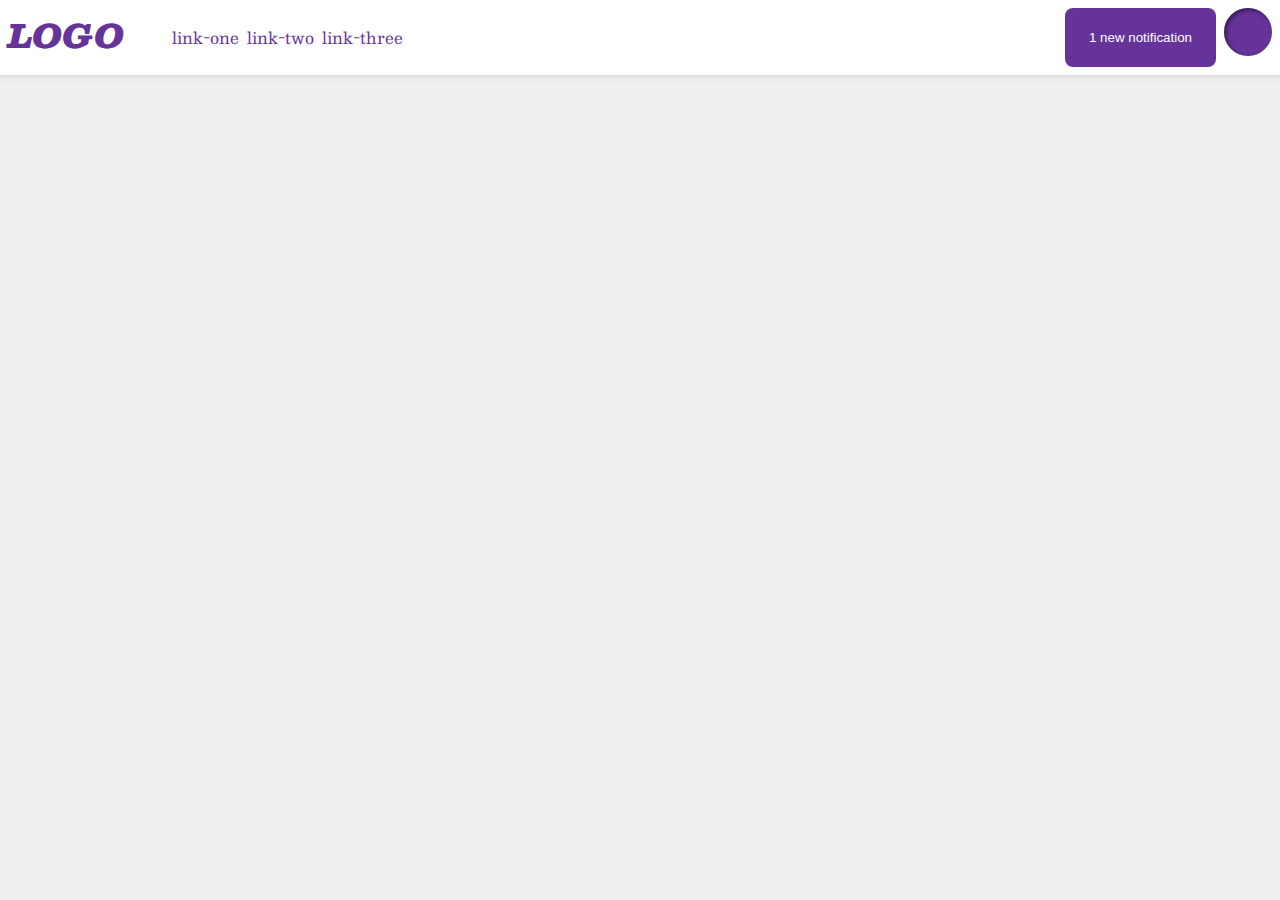
<file: flex/03-flex-header-2/index.html>
<!DOCTYPE html>
<html lang="en">
  <head>
    <meta charset="UTF-8">
    <meta http-equiv="X-UA-Compatible" content="IE=edge">
    <meta name="viewport" content="width=device-width, initial-scale=1.0">
    <title>Flex Header 2</title>
    <link rel="stylesheet" href="style.css">
  </head>
  <body>
    <div class="header">
      
      <div class="start"> 
        <div class="logo">
            LOGO
          </div>  
        <ul class="links">
          <li><a href="google.com">link-one</a></li>
          <li><a href="google.com">link-two</a></li>
          <li><a href="google.com">link-three</a></li>
        </ul>
      </div> 
        
      <div class="end">
        <button class="notifications">
          1 new notification
        </button>
        <div class="profile-image"></div>
      </div> 
      
    </div>
  </body>
</html>
</file>
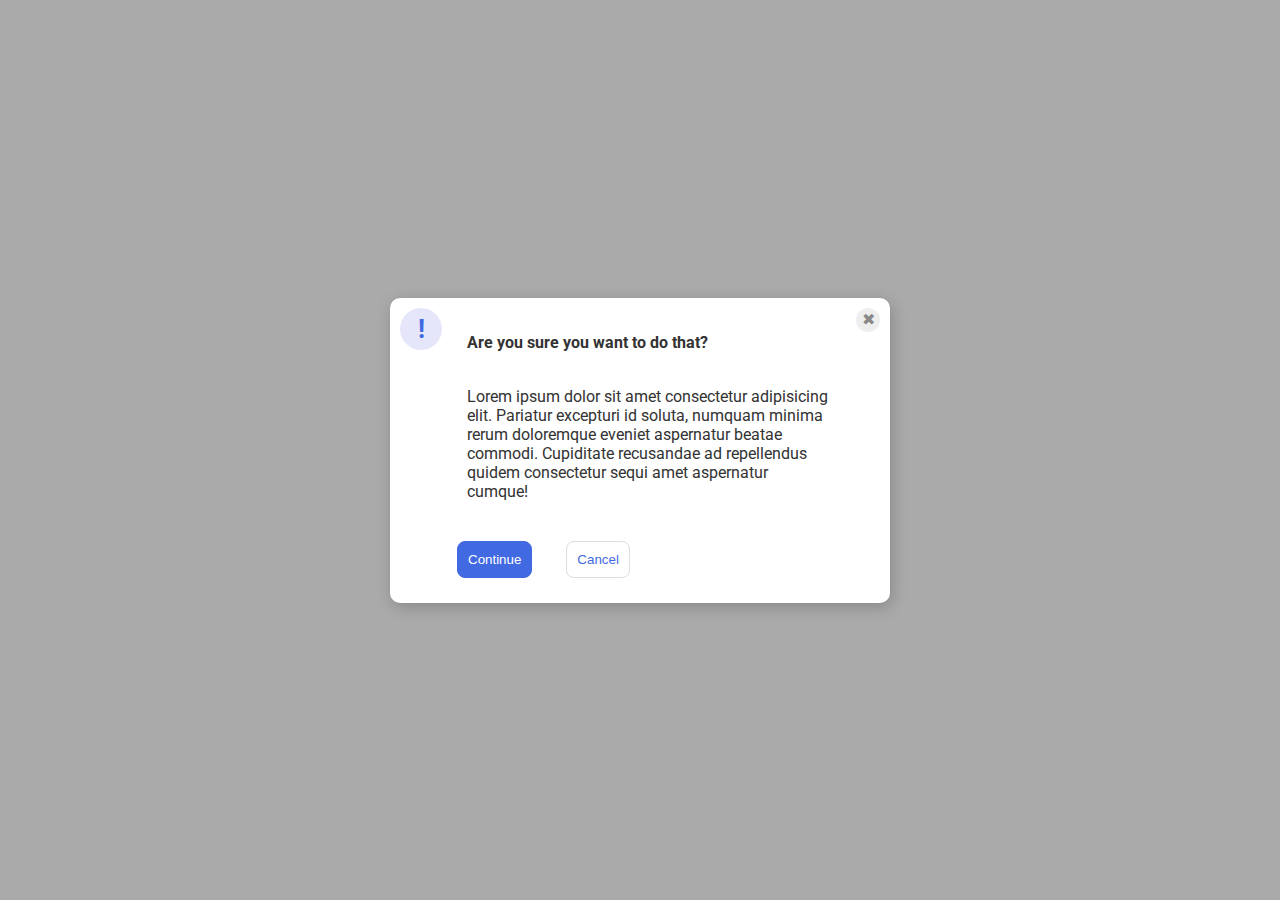
<file: flex/05-flex-modal/index.html>
<!DOCTYPE html>
<html lang="en">
  <head>
    <meta charset="UTF-8">
    <meta http-equiv="X-UA-Compatible" content="IE=edge">
    <meta name="viewport" content="width=device-width, initial-scale=1.0">
    <link rel="stylesheet" href="style.css">
    <title>Modal</title>
  </head>
  <body>
    <div class="modal">

      <div class="excalamation">
        <div class="icon">!</div>
      </div>
      
      <div class="content">
        <div class="header">Are you sure you want to do that?</div>
        <div class="text">Lorem ipsum dolor sit amet consectetur adipisicing elit. Pariatur excepturi id soluta, numquam minima rerum doloremque eveniet aspernatur beatae commodi. Cupiditate recusandae ad repellendus quidem consectetur sequi amet aspernatur cumque!</div>
        <button class="continue">Continue</button>
        <button class="cancel">Cancel</button>
      </div>

      <div class="button">
        <div class="close-button">✖</div>
      </div>

    </div>
  </body>
</html>
</file>
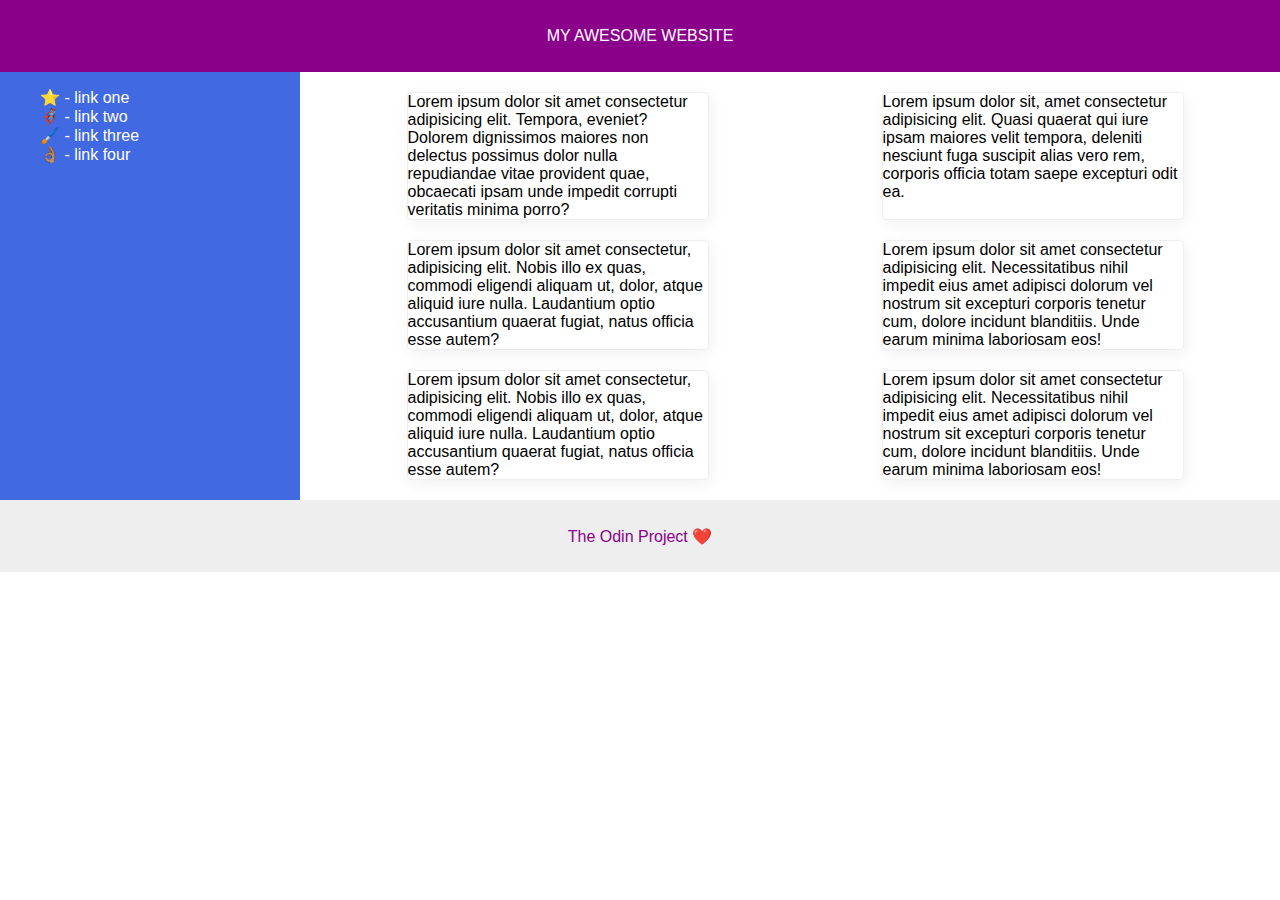
<file: flex/07-flex-layout-2/index.html>
<!DOCTYPE html>
<html lang="en">

<head>
  <meta charset="UTF-8">
  <meta http-equiv="X-UA-Compatible" content="IE=edge">
  <meta name="viewport" content="width=device-width, initial-scale=1.0">
  <title>The Holy Grail</title>
  <link rel="stylesheet" href="style.css">
</head>

<body>
  <div class="header">
    MY AWESOME WEBSITE
  </div>
  <div class="content">
    <div class="sidebar">
      <ul>
        <li><a href="#">⭐ - link one</a></li>
        <li><a href="#">🦸🏽‍♂️ - link two</a></li>
        <li><a href="#">🖌️ - link three</a></li>
        <li><a href="#">👌🏽 - link four</a></li>
      </ul>
    </div>
    <div class="container">
      <div class="card">Lorem ipsum dolor sit amet consectetur adipisicing elit. Tempora, eveniet? Dolorem dignissimos
        maiores non delectus possimus dolor nulla repudiandae vitae provident quae, obcaecati ipsam unde impedit
        corrupti
        veritatis minima porro?</div>
      <div class="card">Lorem ipsum dolor sit, amet consectetur adipisicing elit. Quasi quaerat qui iure ipsam maiores
        velit tempora, deleniti nesciunt fuga suscipit alias vero rem, corporis officia totam saepe excepturi odit ea.
      </div>
      <div class="card">Lorem ipsum dolor sit amet consectetur, adipisicing elit. Nobis illo ex quas, commodi eligendi
        aliquam ut, dolor, atque aliquid iure nulla. Laudantium optio accusantium quaerat fugiat, natus officia esse
        autem?</div>
      <div class="card">Lorem ipsum dolor sit amet consectetur adipisicing elit. Necessitatibus nihil impedit eius amet
        adipisci dolorum vel nostrum sit excepturi corporis tenetur cum, dolore incidunt blanditiis. Unde earum minima
        laboriosam eos!</div>
      <div class="card">Lorem ipsum dolor sit amet consectetur, adipisicing elit. Nobis illo ex quas, commodi eligendi
        aliquam ut, dolor, atque aliquid iure nulla. Laudantium optio accusantium quaerat fugiat, natus officia esse
        autem?</div>
      <div class="card">Lorem ipsum dolor sit amet consectetur adipisicing elit. Necessitatibus nihil impedit eius amet
        adipisci dolorum vel nostrum sit excepturi corporis tenetur cum, dolore incidunt blanditiis. Unde earum minima
        laboriosam eos!</div>
    </div>
  </div>
  <div class="footer">
    The Odin Project ❤️
  </div>
</body>

</html>
</file>
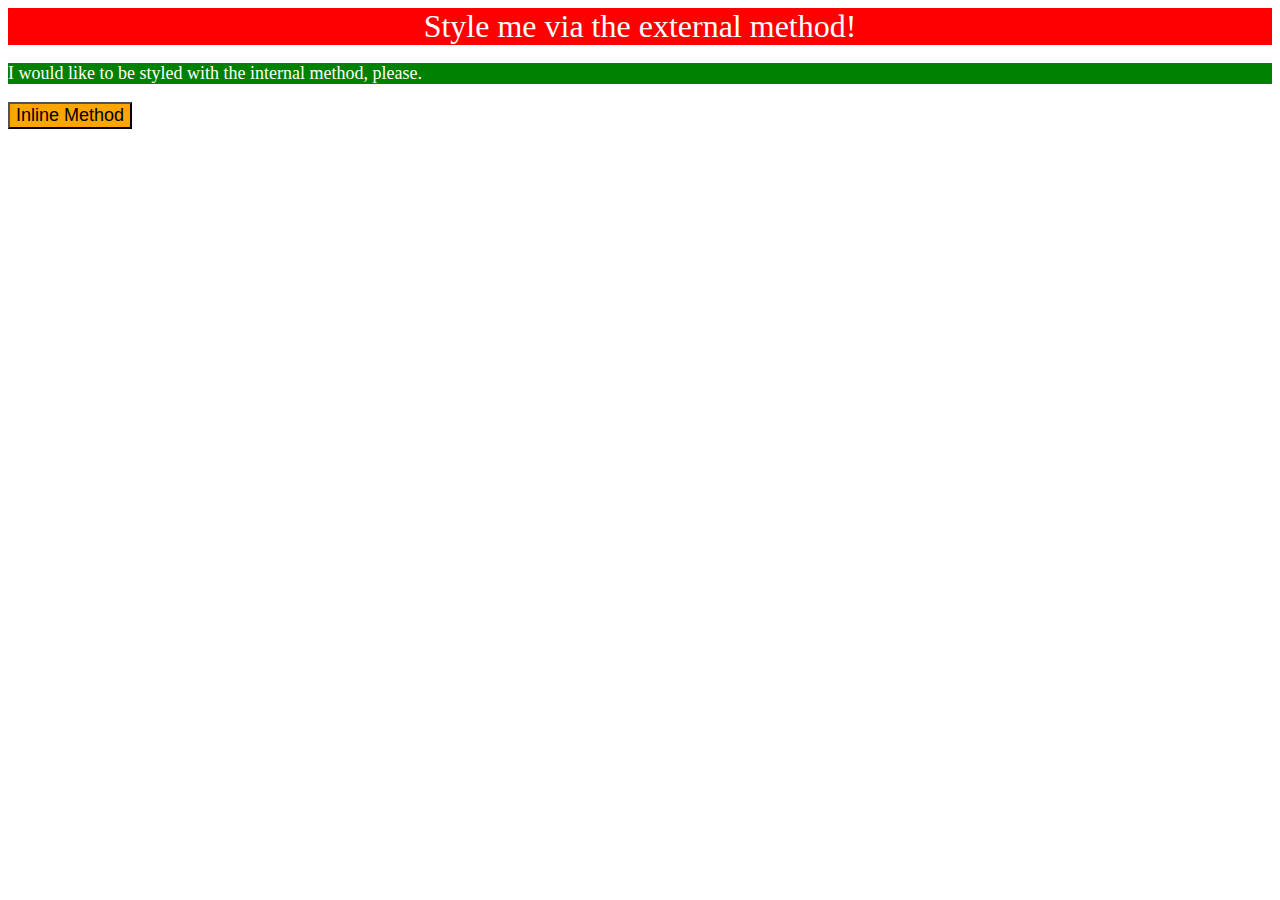
<file: foundations/01-css-methods/index.html>
<!DOCTYPE html>
<html lang="en">

<head>
  <meta charset="UTF-8">
  <meta http-equiv="X-UA-Compatible" content="IE=edge">
  <meta name="viewport" content="width=device-width, initial-scale=1.0">
  <title>Methods for Adding CSS</title>
  <link rel="stylesheet" href="./styles.css">
  <style>
    p {
      background-color: green;
      color: white;
      font-size: 18px;
    }
  </style>
</head>

<body>
  <div>Style me via the external method!</div>
  <p>I would like to be styled with the internal method, please.</p>
  <button style="background-color: orange; font-size: 18px;">Inline Method</button>
</body>

</html>
</file>
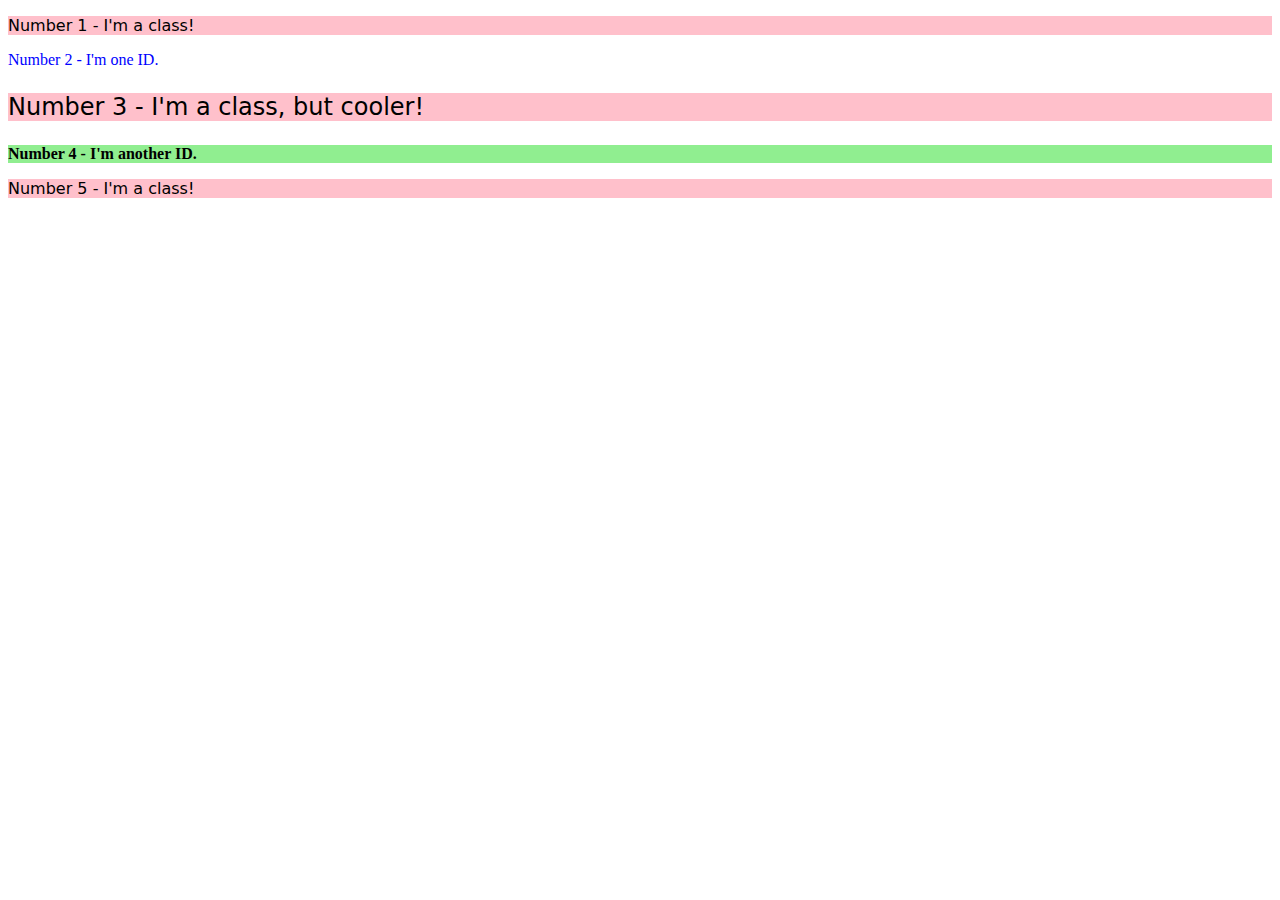
<file: foundations/02-class-id-selectors/index.html>
<!DOCTYPE html>
<html lang="en">
  <head>
    <meta charset="UTF-8">
    <meta http-equiv="X-UA-Compatible" content="IE=edge">
    <meta name="viewport" content="width=device-width, initial-scale=1.0">
    <title>Class and ID Selectors</title>
    <link rel="stylesheet" href="style.css">
  </head>
  <body>
    <p class="class-1">Number 1 - I'm a class!</p>
    <div id="id-1">Number 2 - I'm one ID.</div>
    <p class="class-1 class-2">Number 3 - I'm a class, but cooler!</p>
    <div id="id-2">Number 4 - I'm another ID.</div>
    <p class="class-1">Number 5 - I'm a class!</p>
  </body>
</html>
</file>
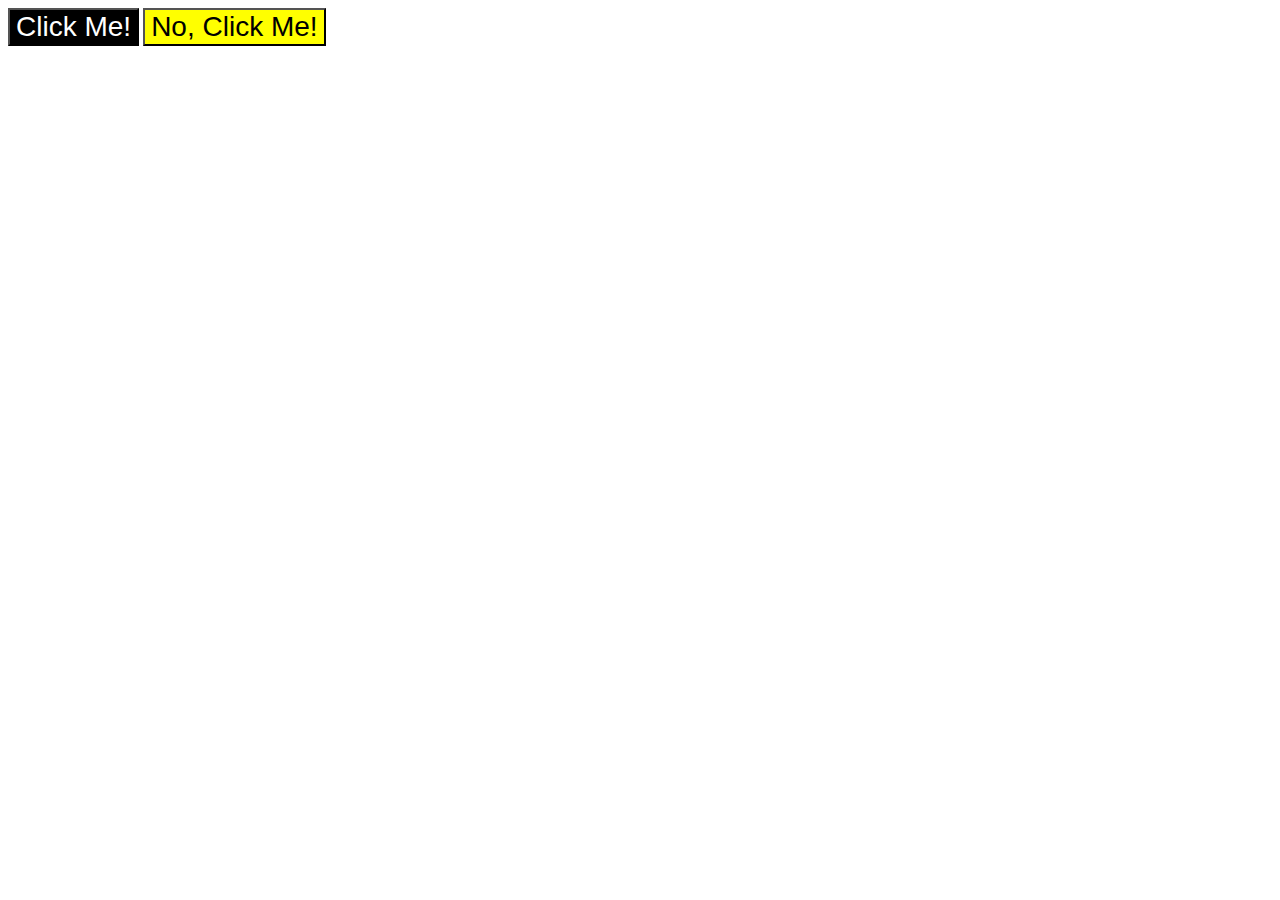
<file: foundations/03-grouping-selectors/index.html>
<!DOCTYPE html>
<html lang="en">
  <head>
    <meta charset="UTF-8">
    <meta http-equiv="X-UA-Compatible" content="IE=edge">
    <meta name="viewport" content="width=device-width, initial-scale=1.0">
    <title>Grouping Selectors</title>
    <link rel="stylesheet" href="style.css">
  </head>
  <body>
    <button class="class-1">Click Me!</button>
    <button class="class-2">No, Click Me!</button>
  </body>
</html>
</file>
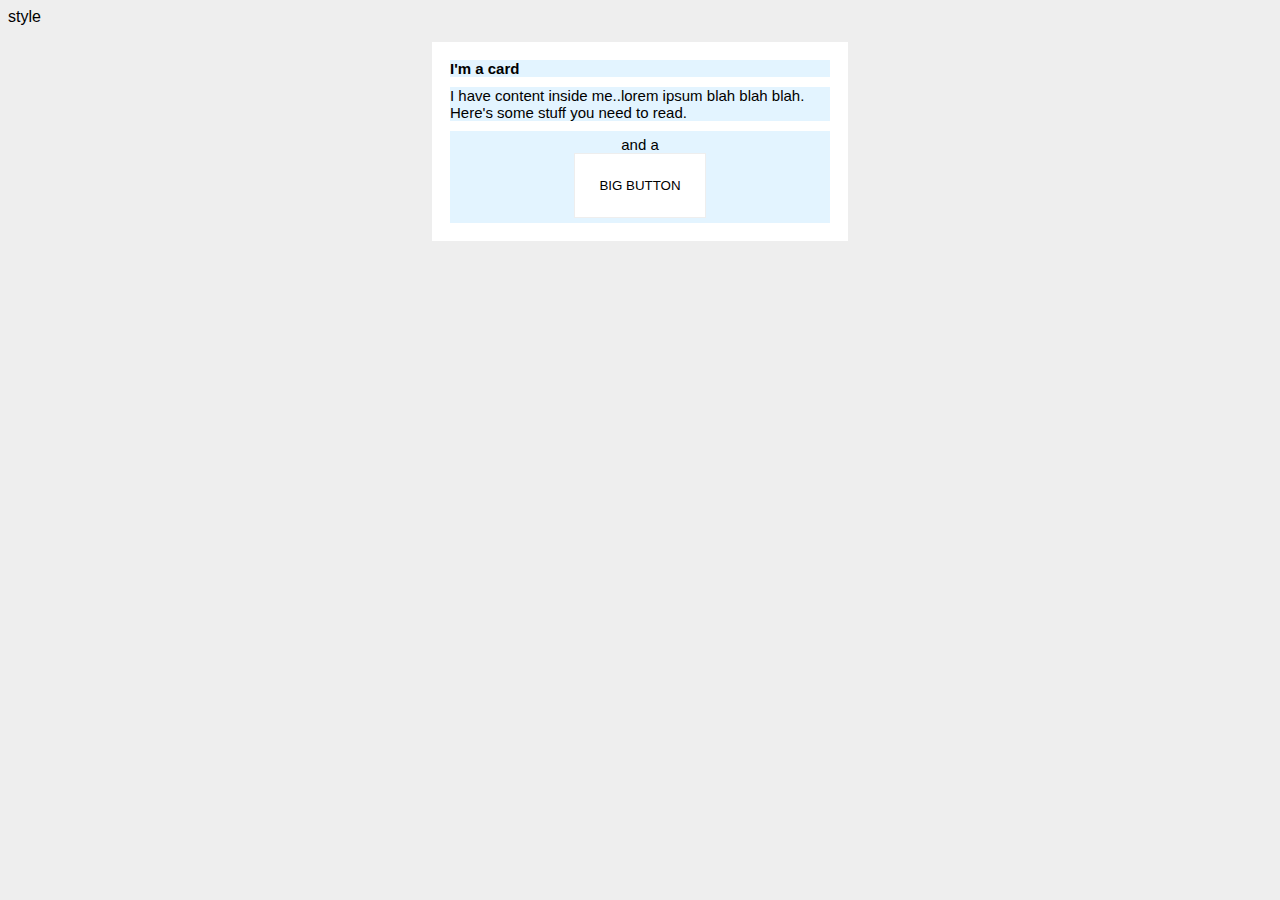
<file: margin-and-padding/02-margin-and-padding-2/index.html>
style<!DOCTYPE html>
<html lang="en">
  <head>
    <meta charset="UTF-8">
    <meta http-equiv="X-UA-Compatible" content="IE=edge">
    <meta name="viewport" content="width=device-width, initial-scale=1.0">
    <title>Margin and Padding exercise 2</title>
    <link rel="stylesheet" href="style.css">
  </head>
  <body>
    <div class="card">
      <h1 class="title">I'm a card</h1>
      <div class="content">I have content inside me..lorem ipsum blah blah blah. Here's some stuff you need to read.</div>
      <div class="button-container">and a <button>BIG BUTTON</button></div>
    </div>
  </body>
</html>
</file>
<file: flex/03-flex-header-2/style.css>
/* this is some magical font-importing.  
you'll learn about it later. */
@import url('https://fonts.googleapis.com/css2?family=Besley:ital,wght@0,400;1,900&display=swap');

body {
  margin: 0;
  background: #eee;
  font-family: Besley, serif;
}

.header {
  background: white;
  border-bottom: 1px solid #ddd;
  box-shadow: 0 0 8px rgba(0,0,0,.1);
}

.profile-image {
  background: rebeccapurple;
  box-shadow: inset 2px 2px 4px rgba(0,0,0,.5);
  border-radius: 50%;
  width: 48px;
  height: 48px;
}

.logo {
  color: rebeccapurple;
  font-size: 32px;
  font-weight: 900;
  font-style: italic;
}

button {
  border: none;
  border-radius: 8px;
  background: rebeccapurple;
  color: white;
  padding: 8px 24px;
}

a {
  /* this removes the line under our links */
  text-decoration: none;
  color: rebeccapurple;
}

ul {
  list-style-type: none;
  display: flex;
  gap: 8px;
}

.end, .start {
  margin: 8px;
  display: flex;
  gap: 8px;
}

 .header {
  display: flex;
  justify-content: space-between;
}
</file>
<file: flex/05-flex-modal/style.css>
@import url('https://fonts.googleapis.com/css2?family=Roboto:wght@400;700&display=swap');

html, body {
  height: 100%;
}

body {
  font-family: Roboto, sans-serif;
  margin: 0;
  background: #aaa;
  color: #333;
  /* I'll give you this one for free lol */
  display: flex;
  align-items: center;
  justify-content: center;
}

.modal {
  background: white;
  width: 480px;
  border-radius: 10px;
  box-shadow: 2px 4px 16px rgba(0,0,0,.2);
  display: flex;
  padding: 10px;
}

.icon {
  color: royalblue;
  font-size: 26px;
  font-weight: 700;
  background: lavender;
  width: 42px;
  height: 42px;
  border-radius: 50%;
  display: flex;
  align-items: center;
  justify-content: center;
}

.close-button {
  background: #eee;
  border-radius: 50%;
  color: #888;
  font-weight: 400;
  font-size: 16px;
  height: 24px;
  width: 24px;
  display: flex;
  align-items: center;
  justify-content: center;
}

button {
  padding: 8px 16px;
  border-radius: 8px;
}

button.continue {
  background: royalblue;
  border: 1px solid royalblue;
  color: white;
}

button.cancel {
  background: white;
  border: 1px solid #ddd;
  color: royalblue;
}

.header, .text, .continue, .cancel {
  margin: 15px;
  padding: 10px;
}

.header {
  font-weight: bold;
}

.exclamation, .content, .button {
  flex-shrink: 2;
}
</file>
<file: flex/07-flex-layout-2/style.css>
body {
  font-family: -apple-system, BlinkMacSystemFont, 'Segoe UI', Roboto, Oxygen, Ubuntu, Cantarell, 'Open Sans', 'Helvetica Neue', sans-serif;
  margin: 0;
  min-height: 100vh;
}

.header {
  height: 72px;
  background: darkmagenta;
  color: white;
}

.footer {
  height: 72px;
  background: #eee;
  color: darkmagenta;
}

.sidebar {
  width: 300px;
  background: royalblue;
}

.card {
  border: 1px solid #eee;
  box-shadow: 2px 4px 16px rgba(0,0,0,.06);
  border-radius: 4px;
}

/* Solution */

body {
  display: flex;
  flex-direction: column;
}

.content {
  display: flex;
  gap: 10px;
  justify-content: center;
}

.container {
  display: flex;
  flex-wrap: wrap;
  justify-content: space-around;
  margin: 10px;
}

.card {
  width: 300px;
  margin: 10px;
}

.sidebar {
  flex-shrink: 0;
}

.footer, .header {
  display: flex;
  justify-content: center;
  align-items: center;
}

ul {
  list-style-type: none;
}

a {
  text-decoration: none;
  color: white;
}
</file>
<file: foundations/01-css-methods/styles.css>
div {
    background-color: red;
    color: white;
    font-size: 32px;
    text-align: center;
    font-weight: strong;
}
</file>
<file: foundations/02-class-id-selectors/style.css>
.class-1 {
    background-color: pink;
    font-family: Verdana, "DejaVu Sans", sans-serif;

}

.class-2 {
    font-size: 24px;

}

#id-1 {
    color: blue;
    font-size: 36 px;
}

#id-2 {
    background-color: lightgreen;
    font-weight: bold;
    font-size 24px;
}
</file>
<file: foundations/03-grouping-selectors/style.css>
.class-1 {
    background-color: black;
    color: white;
}

.class-2 {
    background-color: yellow;
}

.class-1,
.class-2 {
    font-size: 28px;
    font-family: Helvetica, 'Times New Roman', sans-serif;
}
</file>
<file: margin-and-padding/02-margin-and-padding-2/style.css>
body {
  background: #eee;
  font-family: sans-serif;
}

.card {
  width: 400px;
  background: #fff;
  margin: 16px auto;
  font-size: 15px;
  padding: 8px;

}

.title {
  background: #e3f4ff;
  margin: 10px;
  margin-top: 10px;
  font-size: 15px;
}

.content {
  background: #e3f4ff;
  margin: 10px;
}

.button-container {
  display: block;
  background: #e3f4ff;
  padding: 5px;
  text-align: center;
  margin: 10px;
}

button {
  display: block;  
  background: white;
  border: 1px solid #eee;
  margin: auto;
  padding: 24px;
}
</file>
